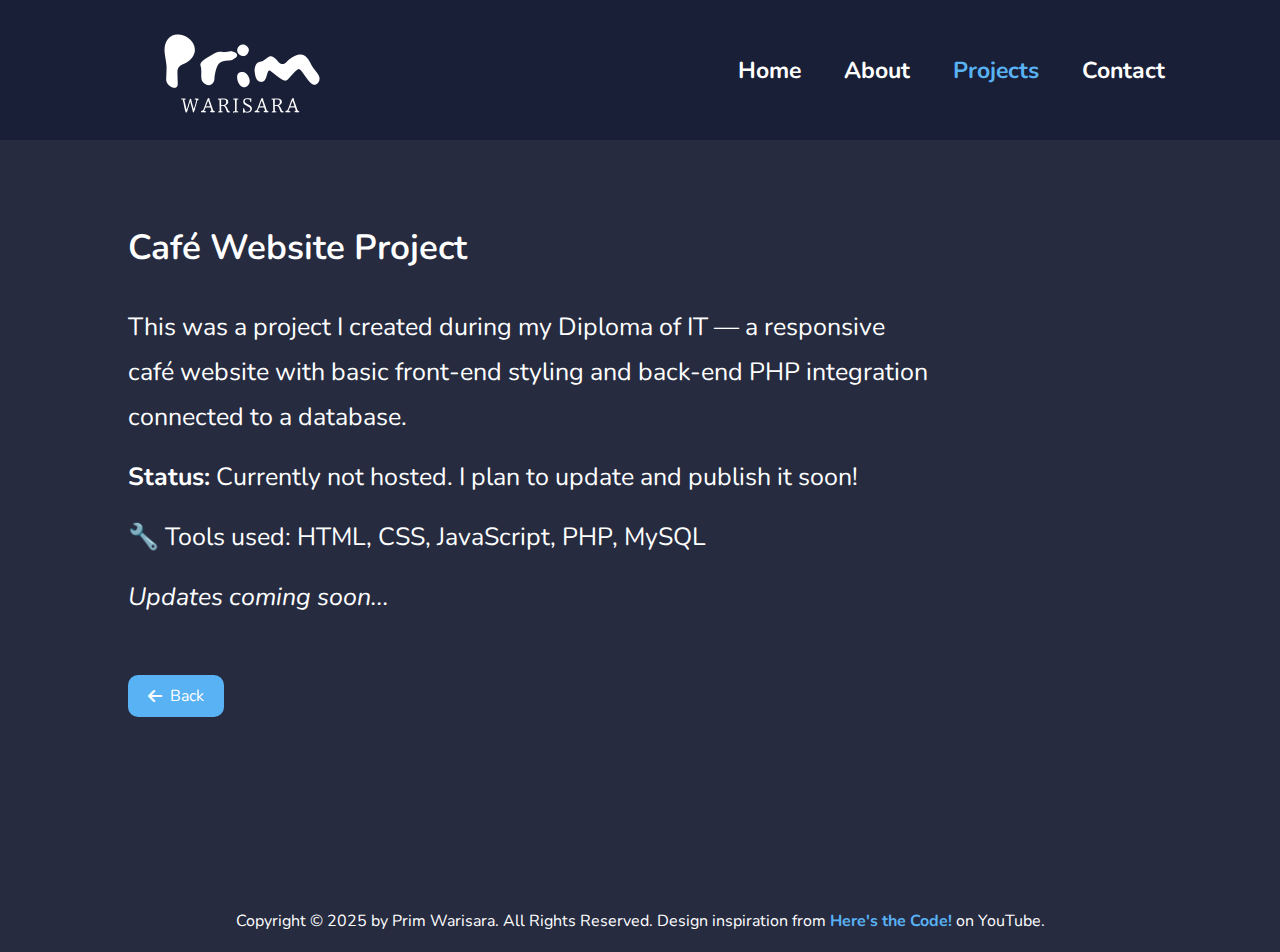
<file: projects/cafeweb-project.html>
<!DOCTYPE html>
<html lang="en">
<head>
    <meta charset="UTF-8">
    <meta name="viewport" content="width=device-width, initial-scale=1.0">

    <!-- FONT AWESOME -->
    <link rel="stylesheet" href="https://cdnjs.cloudflare.com/ajax/libs/font-awesome/6.7.2/css/all.min.css" integrity="sha512-Evv84Mr4kqVGRNSgIGL/F/aIDqQb7xQ2vcrdIwxfjThSH8CSR7PBEakCr51Ck+w+/U6swU2Im1vVX0SVk9ABhg==" crossorigin="anonymous" referrerpolicy="no-referrer" />

    <!-- MAIN CSS -->
    <link rel="stylesheet" href="cafeweb.css">

    <title>Cafe Website Project</title>

</head>
<body>
    <!-- HEADER DESIGN -->
    <header class="header">
        <a href="/index.html" class="logo"><img src="../img/prim-warisara.png" alt="Prim Warisara Logo" class="logo-img" /></a>
  
        <i class="fa-solid fa-bars" id="menu-icon"></i>
  
        <nav class="navbar">
          <a href="/index.html">Home</a>
          <a href="/index.html#about">About</a>
          <a href="/index.html#projects" class="active">Projects</a>
          <a href="/index.html#contact">Contact</a>
      </nav>
     </header>

     <!-- CAFE WEB SECTION DESIGN -->
     <section class="cafe-projects" id="cafe-projects">
     <h2>Café Website Project</h2>

     <p>This was a project I created during my Diploma of IT — a responsive café website with basic front-end styling and back-end PHP integration connected to a database.</p>
     
     <p><strong>Status:</strong> Currently not hosted. I plan to update and publish it soon!</p>
     
     <p>🔧 Tools used: HTML, CSS, JavaScript, PHP, MySQL</p>
     
     <p><em>Updates coming soon...</em></p>

     <!-- BACK BUTTON HERE -->
    <button onclick="history.back()" class="back-btn">
    <i class="fa-solid fa-arrow-left"></i> Back
    </button>

    </section>
     
     <!-- FOOTER SECTION -->
     <footer class="footer">
        <div class="footer-text">
          <p>Copyright &copy; 2025 by Prim Warisara. All Rights Reserved. Design inspiration from <a href="https://www.youtube.com/@HeresTheCode" class="source-link" target="_blank" rel="">Here's the Code!</a> on YouTube.</p>
        </div>
    </footer>
    
</body>
</html>
</file>
<file: projects/cafeweb.css>
@import url('https://fonts.googleapis.com/css2?family=DM+Sans:ital,opsz,wght@0,9..40,100..1000;1,9..40,100..1000&family=Nunito:ital,wght@0,200..1000;1,200..1000&display=swap');

* {
    margin: 0;
    padding: 0;
    box-sizing: border-box;
    text-decoration:none;
    border: none;
    outline: none;
    scroll-behavior: smooth;
    font-family: 'Nunito', sans-serif;
}

:root {
    --bg-color: #191f36;
    --snd-bg-color: #262b40;
    --text-color: #fff;
    --main-color: #59b2f4;
}

html {
    font-size: 62.5%;
    overflow-x: hidden;
}

body {
    background: var(--bg-color);
    color: var(--text-color);
}

section {
    min-height: 100vh;
    padding: 10rem 9% 2rem;
}

.header {
    position: fixed;
    top: 0;
    left: 0;
    width: 100%;
    padding: 2rem 9%;
    background: var(--bg-color);
    display: flex;
    justify-content: space-between;
    align-items: center;
    z-index: 100;
}

.logo {
    display: flex;
    align-items: center;
    height: 100px;
    font-size: 7rem;
    color: var(--text-color);
    font-weight: 700;
    cursor: pointer;
}

.logo-img {
    filter: brightness(0) invert(1);
    height: 250px;
    object-fit: contain;
}

.navbar a {
    font-size: 2.3rem;
    color: var(--text-color);
    margin-left: 4rem;
    font-weight: 700;
}

.navbar a:hover,
.navbar a.active {
    color: var(--main-color);
}

#menu-icon {
    font-size: 3.6rem;
    color: var(--text-color);
    display: none;
    cursor: pointer;
    transition: color 0.3s ease;
}

#menu-icon:hover {
    color: var(--main-color);
}

.cafe-projects {
    background-color: var(--snd-bg-color);
    color: var(--text-color);
    padding: 8rem 10% 5rem;
    line-height: 1.8;
}

.cafe-projects h2 {
    font-size: 3.5rem;
    margin-top: 15rem;
    margin-bottom: 4rem;
    text-align:left;
    color: var(--text-color);
    font-weight: 650;
    line-height: 1;
}

.cafe-projects p {
    margin-bottom: 1.5rem;
    font-size: 25px;
    max-width: 800px;
    color: var(--text-color);
}

.back-btn {
    font-size: 1.6rem;
    padding: 1rem 2rem;
    background-color: var(--main-color);
    color: #fff;
    border: none;
    border-radius: 1rem;
    cursor: pointer;
    margin-top: 4rem;
    display: inline-flex;
    align-items: center;
    gap: 0.8rem;
    transition: background-color 0.3s ease;
}
  
  .back-btn:hover {
    background-color: #4fa3f5;
}
  
  
.footer {
    display: flex;
    flex-direction: column;
    justify-content: center;
    align-items: center;
    padding: 2rem 9%;
    background: var(--snd-bg-color);
    padding-top: 1rem;
    text-align: center;
}  

.footer-text {
    font-size: 1.6rem; 
}

.source-link {
    color: #59b2f4;
    font-weight: bold;
    text-decoration: none;
}
  
  .source-link:hover {
    color: #4fa3f5;
    text-decoration: underline;
} 
  
  
  /*BREAKPOINT*/
  
@media (max-width: 1200px) {
      html {
        font-size: 55%;
    }
    
      .header {
        padding: 2rem 3%;
    }
}
  
@media (max-width: 991px) {
      .header {
          padding: 2rem 3%;
    }
  
      .cafe-projects {
          padding-bottom: 7rem;
    }
  
      .footer {
          padding: 2rem 3%;
    }
}
  
@media (max-width: 768px) {
    #menu-icon {
        display: block;
    }

    .navbar {
        position: absolute;
        top: 100%;
        left: 0;
        width: 100%;
        padding: 1rem 3%;
        background: var(--bg-color);
        border-top: .1rem solid rgba(0, 0, 0, .2);
        box-shadow: 0 .5rem 1rem rgba(0, 0, 0, .2);
        display: none;
    }

    .navbar.active {
        display: block;
    }

    .navbar a {
        display: block;
        font-size: 2rem;
        margin: 3rem 0;
    }

    .logo-img {
    height: 150px;
    }
}
  
@media (max-width: 617px) {
    .cafe-projects h2 {
    font-size: 2.8rem;
    text-align: center;
    }

    .cafe-projects p {
    font-size: 2rem;
    line-height: 1.5;
    }
}

   @media (max-width: 480px) {
      html {
        font-size: 48%;
    }
    
      .cafe-projects h2 {
        font-size: 2.6rem;
    }
    
      .cafe-projects p {
        font-size: 2rem;
    }
    
      .logo-img {
        height: 120px;
    }
  
      .back-btn {
        font-size: 1.4rem;
        padding: 0.8rem 1.5rem;
    }
}
</file>
